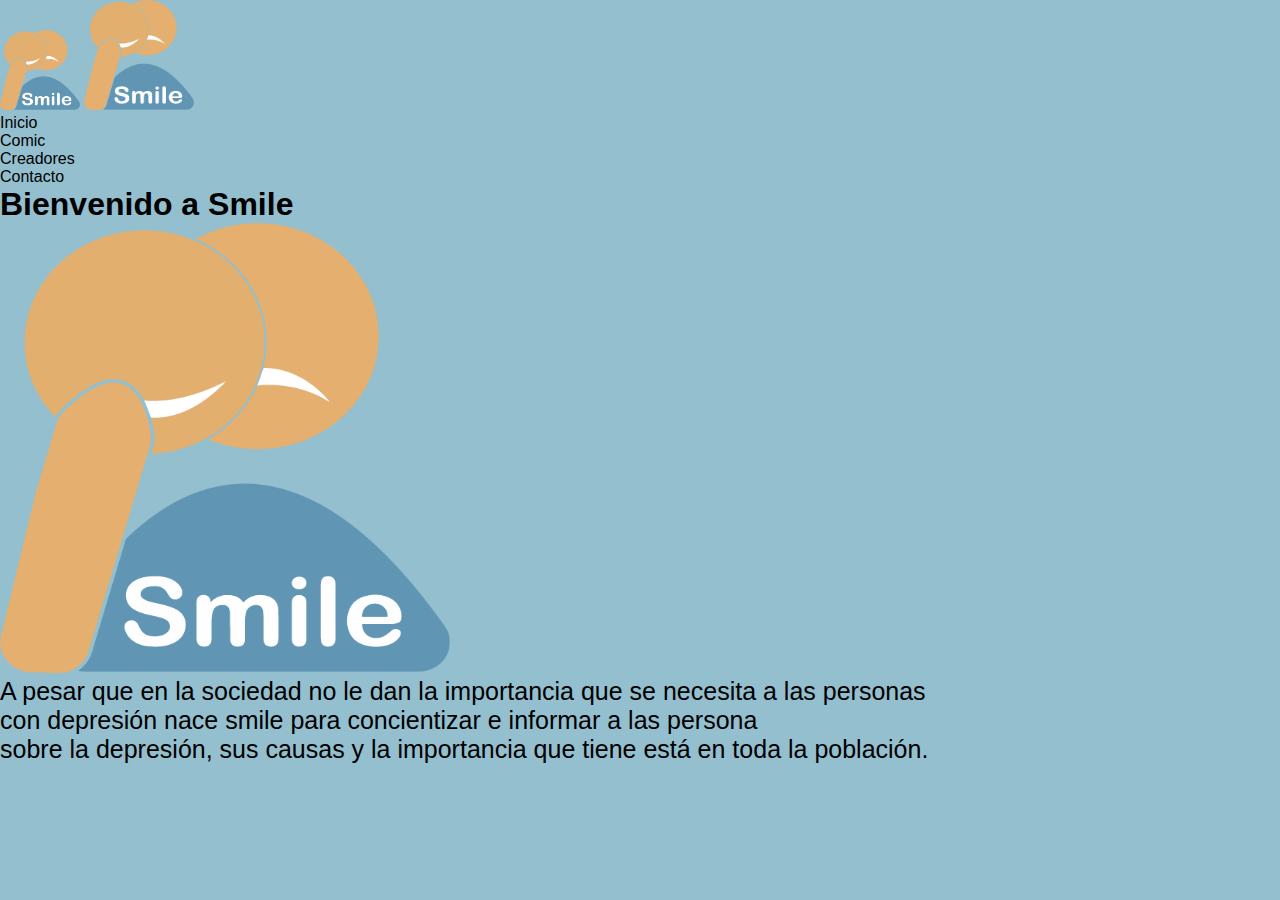
<file: index.html>
<!DOCTYPE html>
<html lang="en">

<head>
    <meta charset="UTF-8">
    <meta name="viewport" content="width=device-width, initial-scale=1.0">
    <link rel="stylesheet" href="Style.css">
    <link href="https://cdn.jsdelivr.net/npm/bootstrap@5.3.2/dist/css/bootstrap.min.css" rel="stylesheet"
        integrity="sha384-T3c6CoIi6uLrA9TneNEoa7RxnatzjcDSCmG1MXxSR1GAsXEV/Dwwykc2MPK8M2HN" crossorigin="anonymous">
    <title>Document</title>
</head>

<body class="ter">
    <header>
        <nav class="navbar navbar-expand-lg bg-body-tertiary">
            <div class="container-fluid">
                <img src="./img/Smile logo.png" alt="" style="width: 80px; height: 80px;">
                <a class="navbar-brand" href="#"></a>
                <img src="./img/Smile logo.png" alt="" style="width: 110px; height: 110px;" class="navbar-toggler"
                    data-bs-toggle="collapse" data-bs-target="#navbarSupportedContent"
                    aria-controls="navbarSupportedContent" aria-expanded="false" aria-label="Toggle navigation">
                <div class="collapse navbar-collapse display-6" id="navbarSupportedContent">
                    <ul class="navbar-nav mb-2 mb-lg-0 ms-auto ">
                        <li class="nav-item">
                            <a class="nav-link active me-5 " aria-current="page" href="#">Inicio</a>
                        </li>
                        <li class="nav-item">
                            <a class="nav-link me-5 " href="index2.html">Comic</a>
                        </li>
                        <li class="nav-item">
                            <a class="nav-link me-5" href="index3.html" aria-expanded="false">
                                Creadores
                            </a>
                        </li>
                        <li class="nav-item">
                            <a class="nav-link me-5" href="index5.html" aria-disabled="true">Contacto</a>
                        </li>
                    </ul>
                </div>
            </div>
        </nav>
    </header>
    <div class="container">
        <div class="row">
            <div class="col-sm-12 col-xl-12">
                <div class="welcome">
                    <div class="relle d-flex flex-column justify-content-center align-items-center my-5 py-5">
                        <h1 class="text-center text-light">Bienvenido a Smile</h1>
                        <img src="./img/Smile logo.png" alt="" class="img-fluid" style="width: 450px; height: 450px;">
                        <p style="font-size: 25px; " class="mt-5 text-center"> A pesar que en la
                            sociedad no le dan la importancia que se necesita a las personas <br> con depresión nace
                            smile para
                            concientizar e informar a las persona <br> sobre la depresión, sus causas y la importancia
                            que tiene está en
                            toda la población.</p>
                    </div>
                </div>
                <div id="alertacaja" class="muestra">
                    <div class="peque">
                        <h1 id="Nombrealerta" class="name"></h1>
                        <p id="alertainfo" class="info"></p>
                        <br>
                        <button class="boton" onclick="cerrar()">Cerrar</button>
                    </div>
                </div>
            </div>
        </div>
    </div>
    <script src="https://cdn.jsdelivr.net/npm/bootstrap@5.3.2/dist/js/bootstrap.bundle.min.js"
        integrity="sha384-C6RzsynM9kWDrMNeT87bh95OGNyZPhcTNXj1NW7RuBCsyN/o0jlpcV8Qyq46cDfL"
        crossorigin="anonymous"></script>
</body>
</html>
</file>
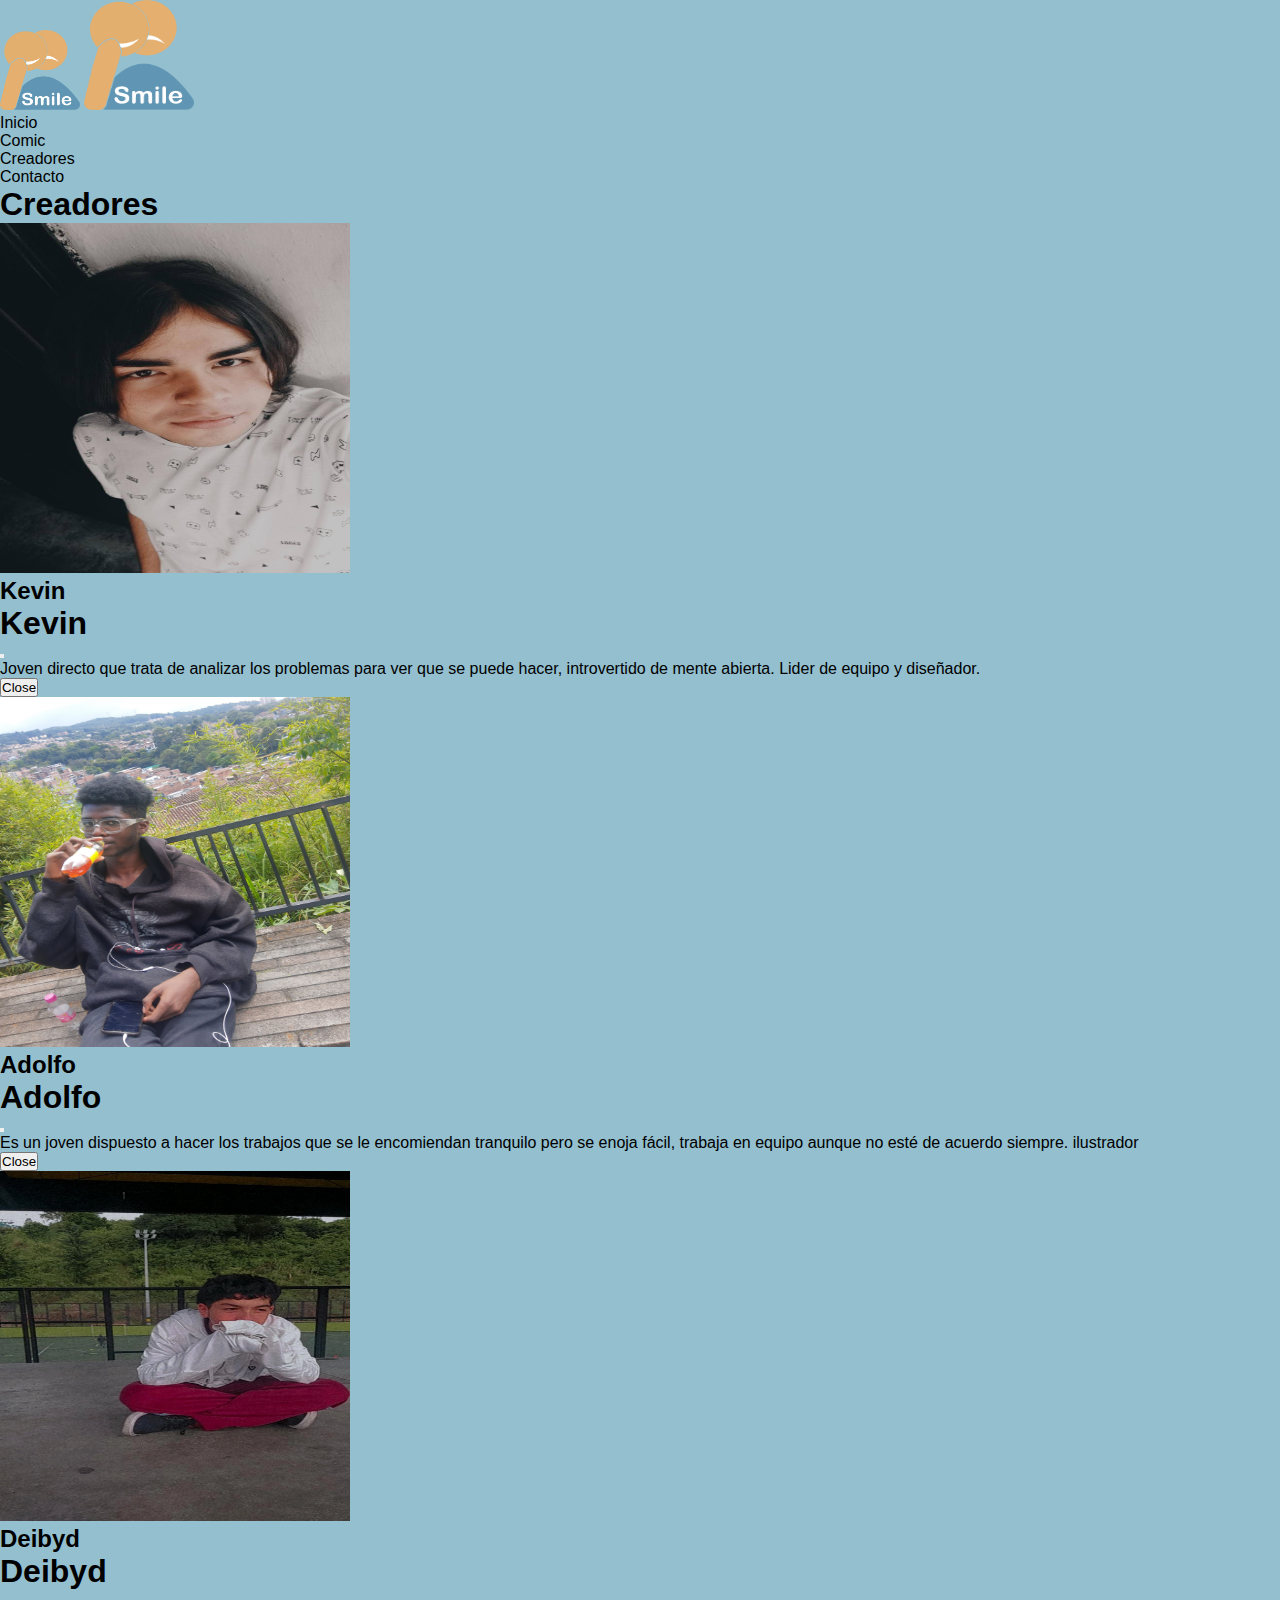
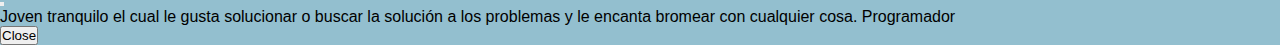
<file: index3.html>
<!DOCTYPE html>
<html lang="en">

<head>
    <meta charset="UTF-8">
    <meta name="viewport" content="width=device-width, initial-scale=1.0">
    <link rel="stylesheet" href="Style.css">
    <link href="https://cdn.jsdelivr.net/npm/bootstrap@5.3.2/dist/css/bootstrap.min.css" rel="stylesheet"
        integrity="sha384-T3c6CoIi6uLrA9TneNEoa7RxnatzjcDSCmG1MXxSR1GAsXEV/Dwwykc2MPK8M2HN" crossorigin="anonymous">
    <title>Document</title>
</head>

<body class="ter">
    <header>
        <nav class="navbar navbar-expand-lg bg-body-tertiary">
            <div class="container-fluid">
                <img src="./img/Smile logo.png" alt="" style="width: 80px; height: 80px;">
                <a class="navbar-brand" href="#"></a>
                <img src="./img/Smile logo.png" alt="" style="width: 110px; height: 110px;" class="navbar-toggler"
                    data-bs-toggle="collapse" data-bs-target="#navbarSupportedContent"
                    aria-controls="navbarSupportedContent" aria-expanded="false" aria-label="Toggle navigation">
                <div class="collapse navbar-collapse display-6" id="navbarSupportedContent">
                    <ul class="navbar-nav mb-2 mb-lg-0 ms-auto ">
                        <li class="nav-item">
                            <a class="nav-link active me-5 " aria-current="page" href="index.html">Inicio</a>
                        </li>
                        <li class="nav-item">
                            <a class="nav-link me-5 " href="index2.html">Comic</a>
                        </li>
                        <li class="nav-item">
                            <a class="nav-link me-5" href="#" role="button" data-bs-toggle="dropdown"
                                >
                                Creadores
                            </a>
                        </li>
                        <li class="nav-item">
                            <a class="nav-link me-5" href="index5.html" aria-disabled="true">Contacto</a>
                        </li>
                    </ul>
                </div>
            </div>
        </nav>
    </header>
    <div class="container">
        <div class="row">
            <h1 class="text-center py-5">Creadores</h1>
            <div class="col-sm-12 col-lg-4 my-5 py-5">
                <div class="text-center py-4">
                    <img src="./img/caco.jpg" alt="" style="height: 350px; width: 350px;" type="button"
                        class="rounded-5 btn btn-secondary shadow-lg img-fluid" data-bs-toggle="modal"
                        data-bs-target="#exampleModal">
                    <h2>Kevin</h2>
                    <div class="modal fade" id="exampleModal" tabindex="-1" aria-labelledby="exampleModalLabel"
                        aria-hidden="true">
                        <div class="modal-dialog ">
                            <div class="modal-content bg-secondary-subtle">
                                <div class="modal-header .text-light">
                                    <h1 class="modal-title fs-5" id="exampleModalLabel" style="color: rgb(0, 0, 0);">
                                        Kevin
                                    </h1>
                                    <button type="button" class="btn-close" data-bs-dismiss="modal"
                                        aria-label="Close"></button>
                                </div>
                                <div class="modal-body bg-body-secondary" style="color: rgb(0, 0, 0);">
                                    Joven directo que trata de analizar los problemas para ver que se puede hacer,
                                    introvertido de mente abierta.
                                    Lider de equipo y diseñador.
                                </div>
                                <div class="modal-footer">
                                    <button type="button" class="btn btn-secondary"
                                        data-bs-dismiss="modal">Close</button>
                                </div>
                            </div>
                        </div>
                    </div>
                </div>
            </div>
            <div class="col-sm-12 col-lg-4 my-5 py-5">
                <div class="text-center py-4">
                    <img src="./img/Nigga.jpg" type="button" class="rounded-5 btn btn-secondary img-fluid shadow-lg"
                        data-bs-toggle="modal" data-bs-target="#example" style="width: 350px; height: 350px;">
                    <h2>Adolfo</h2>


                    <!-- Modal -->
                    <div class="modal fade" id="example" tabindex="-1" aria-labelledby="exampleModalLabel"
                        aria-hidden="true">
                        <div class="modal-dialog">
                            <div class="modal-content bg-secondary-subtle">
                                <div class="modal-header">
                                    <h1 class="modal-title fs-5" id="exampleModalLabel" style="color: rgb(0, 0, 0);">
                                        Adolfo
                                    </h1>
                                    <button type="button" class="btn-close" data-bs-dismiss="modal"
                                        aria-label="Close"></button>
                                </div>
                                <div class="modal-body bg-body-secondary" style="color: rgb(0, 0, 0);">
                                    Es un joven dispuesto a hacer los trabajos que se le encomiendan tranquilo pero se
                                    enoja fácil, trabaja en equipo aunque no esté de acuerdo siempre.
                                    ilustrador
                                </div>
                                <div class="modal-footer">
                                    <button type="button" class="btn btn-secondary"
                                        data-bs-dismiss="modal">Close</button>
                                </div>
                            </div>
                        </div>
                    </div>
                </div>
            </div>
            <div class="col-sm-12 col-lg-4 my-5 py-5">
                <div class="text-center py-4">
                    <img src="./img/Peludo.jpg" type="button" class="rounded-5 btn btn-secondary img-fluid shadow-lg"
                        data-bs-toggle="modal" data-bs-target="#exampleD" style="width: 350px; height: 350px;">
                    <h2>Deibyd</h2>

                    <!-- Modal -->
                    <div class="modal fade" id="exampleD" tabindex="-1" aria-labelledby="exampleModalLabel"
                        aria-hidden="true">
                        <div class="modal-dialog">
                            <div class="modal-content bg-secondary-subtle">
                                <div class="modal-header">
                                    <h1 class="modal-title fs-5" id="exampleModalLabel" style="color: rgb(0, 0, 0);">
                                        Deibyd
                                    </h1>
                                    <button type="button" class="btn-close" data-bs-dismiss="modal"
                                        aria-label="Close"></button>
                                </div>
                                <div class="modal-body bg-body-secondary" style="color: rgb(0, 0, 0);">
                                    Joven tranquilo el cual le gusta solucionar o buscar la solución a los problemas y
                                    le encanta bromear con cualquier cosa.
                                    Programador
                                </div>
                                <div class="modal-footer">
                                    <button type="button" class="btn btn-secondary"
                                        data-bs-dismiss="modal">Close</button>
                                </div>
                            </div>
                        </div>
                    </div>
                </div>
            </div>
        </div>
    </div>
    <script src="https://cdn.jsdelivr.net/npm/bootstrap@5.3.2/dist/js/bootstrap.bundle.min.js"
        integrity="sha384-C6RzsynM9kWDrMNeT87bh95OGNyZPhcTNXj1NW7RuBCsyN/o0jlpcV8Qyq46cDfL"
        crossorigin="anonymous"></script>
</body>

</html>
</file>
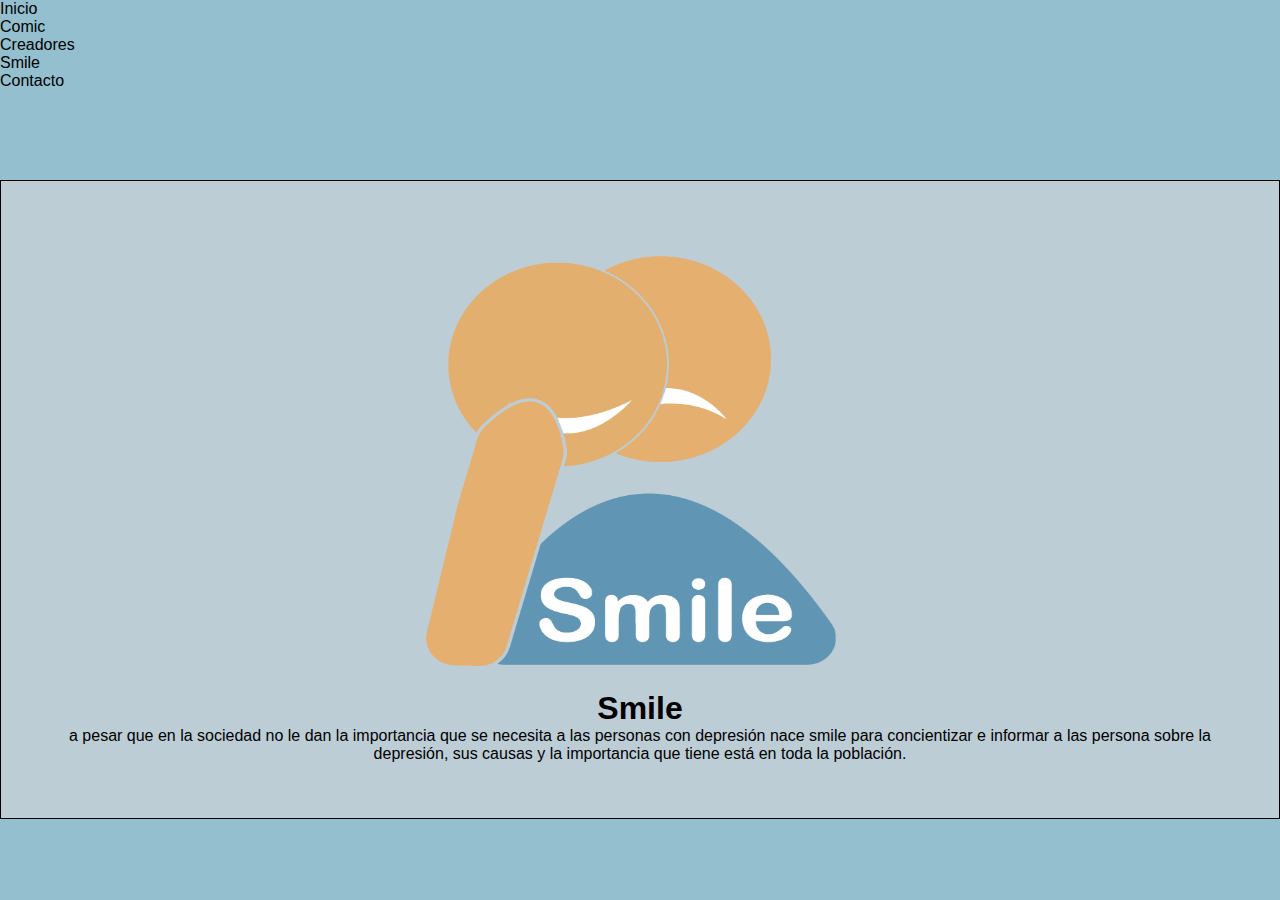
<file: index4.html>
<!DOCTYPE html>
<html lang="en">
<head>
    <meta charset="UTF-8">
    <meta name="viewport" content="width=device-width, initial-scale=1.0">
    <link rel="stylesheet" href="Style.css">
    <link href="https://cdn.jsdelivr.net/npm/bootstrap@5.3.2/dist/css/bootstrap.min.css" rel="stylesheet" integrity="sha384-T3c6CoIi6uLrA9TneNEoa7RxnatzjcDSCmG1MXxSR1GAsXEV/Dwwykc2MPK8M2HN" crossorigin="anonymous">
    <title>Document</title>
</head>
<body>
    <header>
        <nav>
            <ul>
                <li><a href="index.html">Inicio</li></a>
                <li><a href="index2.html">Comic</li></a>
                <li><a href="index3.html">Creadores</li></a>
                <li><a href="#">Smile</li></a>
                <li><a href="index5.html">Contacto</li></a>
                
            </ul>
            <img class="teoro" src="./img/Smile logo.png" alt="">
        </nav>
    </header>
    <div class="Teto">
        <div class="pre">
        <img class="der" src="./img/Smile logo.png" alt="">
        </div>
    <h1 class="Sml">Smile</h1>
    <p class="inf">a pesar que en la sociedad no le dan la importancia que se necesita a las personas con depresión nace smile para concientizar e informar a las persona sobre la depresión, sus causas y la importancia que tiene está en toda la población.</p>
    </div>
    <script src="https://cdn.jsdelivr.net/npm/bootstrap@5.3.2/dist/js/bootstrap.bundle.min.js" integrity="sha384-C6RzsynM9kWDrMNeT87bh95OGNyZPhcTNXj1NW7RuBCsyN/o0jlpcV8Qyq46cDfL" crossorigin="anonymous"></script>
</body>
<script src="./Refe.js"></script>
</html>
</file>
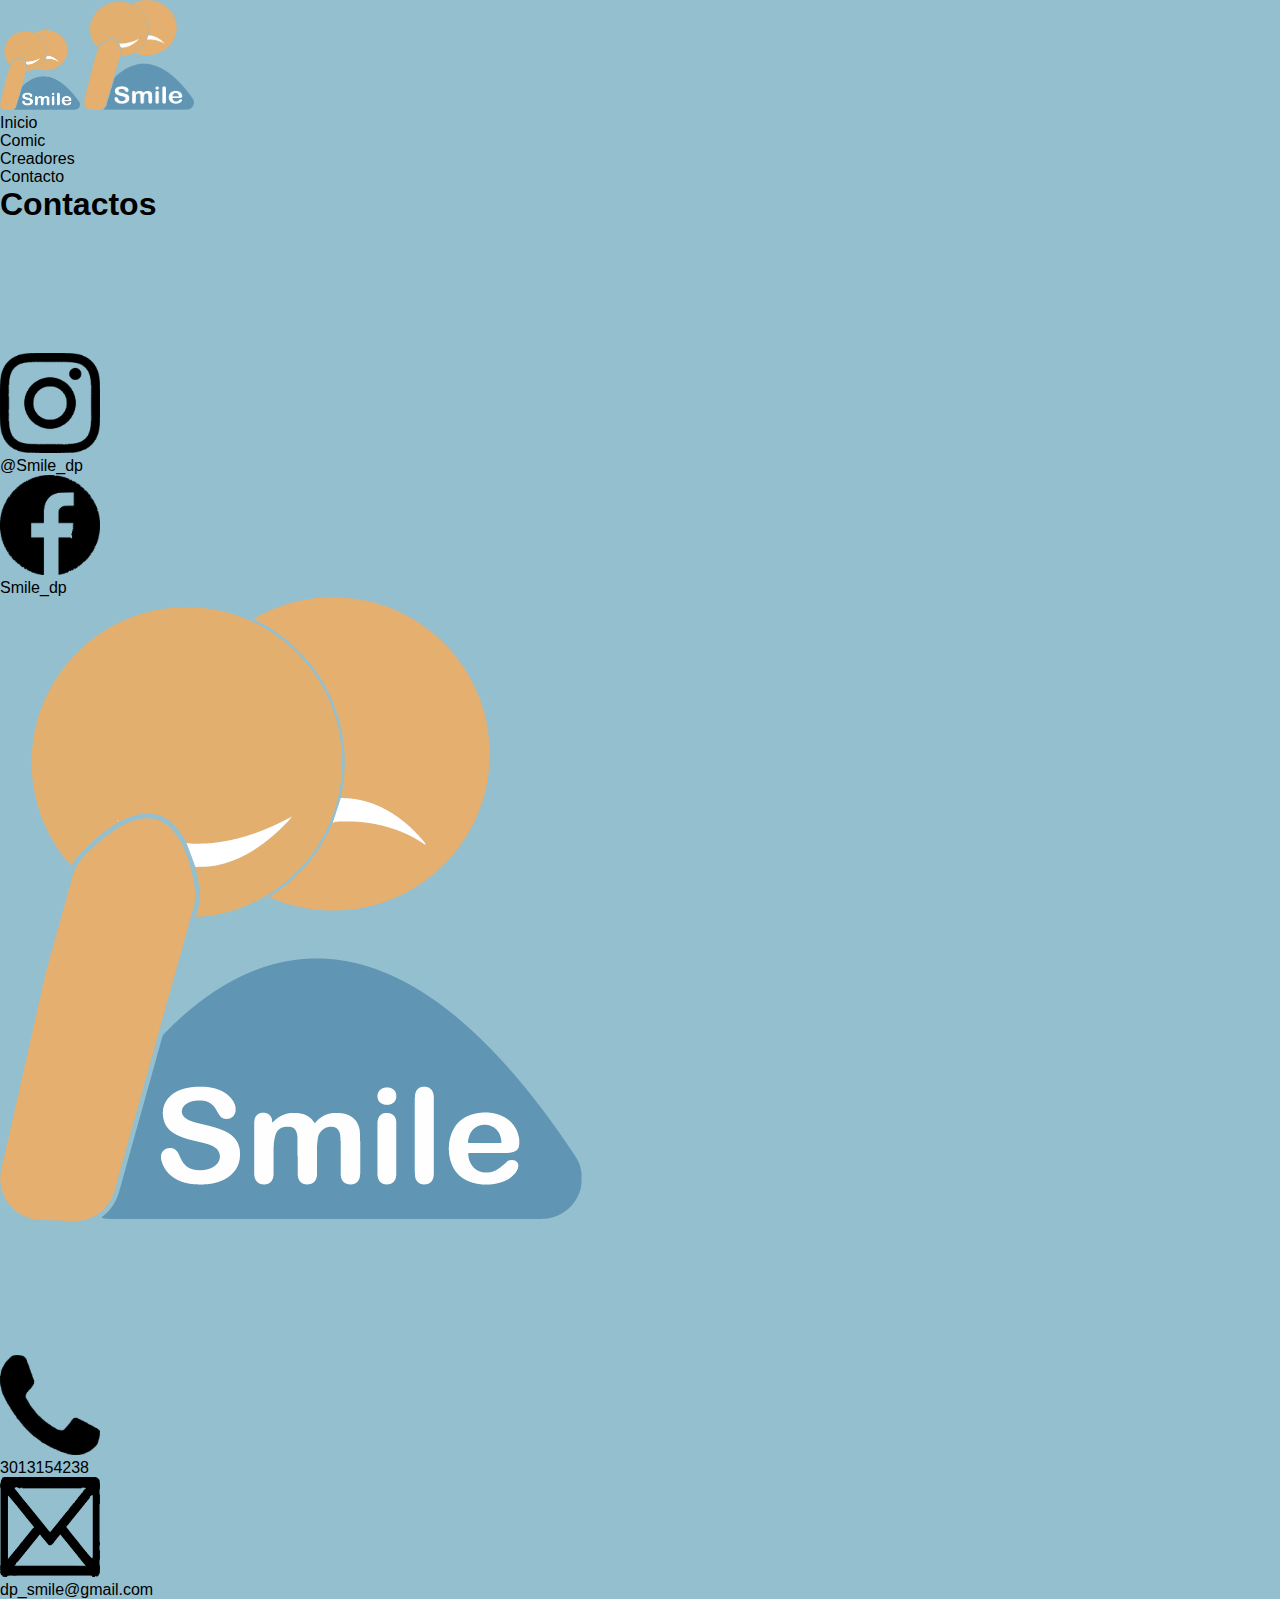
<file: index5.html>
<!DOCTYPE html>
<html lang="en">

<head>
    <meta charset="UTF-8">
    <meta name="viewport" content="width=device-width, initial-scale=1.0">
    <link rel="stylesheet" href="Style.css">
    <link href="https://cdn.jsdelivr.net/npm/bootstrap@5.3.2/dist/css/bootstrap.min.css" rel="stylesheet"
        integrity="sha384-T3c6CoIi6uLrA9TneNEoa7RxnatzjcDSCmG1MXxSR1GAsXEV/Dwwykc2MPK8M2HN" crossorigin="anonymous">
    <title>Document</title>
</head>

<body class="ter">
    <header>
        <nav class="navbar navbar-expand-lg bg-body-tertiary">
            <div class="container-fluid">
                <img src="./img/Smile logo.png" alt="" style="width: 80px; height: 80px;">
                <a class="navbar-brand" href="#"></a>
                <img src="./img/Smile logo.png" alt="" style="width: 110px; height: 110px;" class="navbar-toggler"
                    data-bs-toggle="collapse" data-bs-target="#navbarSupportedContent"
                    aria-controls="navbarSupportedContent" aria-expanded="false" aria-label="Toggle navigation">
                <div class="collapse navbar-collapse display-6" id="navbarSupportedContent">
                    <ul class="navbar-nav mb-2 mb-lg-0 ms-auto ">
                        <li class="nav-item">
                            <a class="nav-link active me-5 " aria-current="page" href="index.html">Inicio</a>
                        </li>
                        <li class="nav-item">
                            <a class="nav-link me-5 " href="index2.html">Comic</a>
                        </li>
                        <li class="nav-item">
                            <a class="nav-link me-5" href="index3.html" aria-expanded="false">
                                Creadores
                            </a>
                        </li>
                        <li class="nav-item">
                            <a class="nav-link me-5" href="#" aria-disabled="true">Contacto</a>
                        </li>
                    </ul>
                </div>
            </div>
        </nav>
    </header>
    <div class="container">
        <div class="row">
            <h1 class="display-1 text-center">Contactos</h1>
            <div class="col-sm-12 col-lg-3 my-5 text-center">
                <div class="">
                    <a href="https://www.instagram.com/deibydposada/?next=%2F" target="_blank"><img class="img-fluid"
                            src="./img/insta.png" alt="" style="width: 100px; height: 100px; margin-top: 130px;">
                        <p class="text-center">@Smile_dp</p>
                    </a>
                </div>


                <div class="">
                    <div class="">
                        <img class="mt-5" src="./img/face.png" alt="" style="width: 100px; height: 100px;">
                        <p class="">Smile_dp</p>
                    </div>
                </div>
            </div>
            <div class="col-sm-12 col-lg-6 text-center my-auto">
            <img src="./img/Smile logo.png" alt="" class="text-center w-50">
        </div>
            <div class="col-sm-12 col-lg-3 my-5 text-center ms-auto">

                <div class="">
                    <div class=""> 
                        <img class="" src="./img/wp.png" alt="" style="width: 100px; height: 100px; margin-top: 130px;">
                        <p class="">3013154238</p>
                    </div>
                </div>

                <div class="">
                    <div class="">
                        <img class="mt-5" src="./img/correo.png" alt="" style="width: 100px; height: 100px;">
                        <p class=""> dp_smile@gmail.com</p>
                    </div>
                </div>
            </div>
           
        </div>
    </div>
    <script src="https://cdn.jsdelivr.net/npm/bootstrap@5.3.2/dist/js/bootstrap.bundle.min.js"
        integrity="sha384-C6RzsynM9kWDrMNeT87bh95OGNyZPhcTNXj1NW7RuBCsyN/o0jlpcV8Qyq46cDfL"
        crossorigin="anonymous"></script>
</body>

</html>
</file>
<file: Style.css>
*{
    margin: 0;
    padding: 0;
    text-decoration: none;
    box-sizing: border-box;
    list-style: none;
    font-family: sans-serif;
}
.ter{
    background-color:#93BFCF;
}
body{
    background-color:#93BFCF;
}
.teoro{
    display: flex;
    width: 90px;
    height: 90px;
    padding: 10px;
    margin-left: -1850px;
   
}
.molest{
    width: 100px;
    height: 100px;
    margin-top: 40px;
    border: 3px solid rgb(0, 0, 0);
}
.camin{
    width: 100px;
    height: 100px;
    margin-top: 40px;
    border: 3px solid rgb(0, 0, 0);
}
.descu{
    width: 100px;
    height: 100px;
    margin-top: 40px;
    border: 3px solid rgb(0, 0, 0);
}
.sand{
    width: 100px;
    height: 100px;
    margin-top: 40px;
    border: 3px solid rgb(0, 0, 0);
}
.toc{
    width: 100px;
    height: 100px;
    margin-top: 40px;
    border: 3px solid rgb(0, 0, 0);
}
.abu{
    width: 100px;
    height: 100px;
    margin-top: 40px;
    border: 3px solid rgb(0, 0, 0);
}
.call{
    width: 100px;
    height: 100px;
    margin-top: 40px;
    border: 3px solid rgb(0, 0, 0);
}
.desp{
    width: 100px;
    height: 100px;
    margin-top: 40px;
    border: 3px solid rgb(0, 0, 0);
}
.farr{
    width: 100px;
    height: 100px;
    margin-top: 40px;
    border: 3px solid rgb(0, 0, 0);
}
.X{
    width: 100px;
    height: 100px;
    margin-top: 40px;
    border: 3px solid rgb(0, 0, 0);
}
.vid{
    width: 100px;
    height: 100px;
    margin-top: 40px;
    border: 3px solid rgb(0, 0, 0);
}
.fin{
    width: 100px;
    height: 100px;
    margin-top: 40px;
    border: 3px solid rgb(0, 0, 0);
}
.pher{
    width: 350px;
    height: 350px;

}
.Re{
    display: flex;
    flex-direction: column;
    background-color: #BDCDD6;
    padding: 30px;
    align-items: center;
    border-radius: 20px;
}
.Res{
    text-align: center;
}

.cambi{
    display: flex;
  margin-left: 300px;
  cursor: pointer;
  padding: 20px;
  gap: 5px;
  flex: 1;
}
.porta{
    display: flex;
    padding: 90px;
    gap: 30px;
}
.Creadores{
    width: 500px;
    height: 500px;
    cursor: pointer;
    border: 6px solid white;
}
.porta :hover{
    -webkit-transition: all .2s ease-in-out;
    -moz-transition: all .2s ease-in-out;
    -o-transition: all .2s ease-in-out;
    -ms-transition: all .2s ease-in-out;
    -webkit-transform: scale(1.2); 
    -moz-transform: scale(1.2);
    -o-transform: scale(1.2);
    transform: scale(1.2);
}
.muestra{
    display: none;
    position: fixed;
    top: 0;
    left: 0;
    width: 100%;
    height: 100%;
    background-color: rgba(128, 128, 128, 0.219);
    justify-content: center;
    align-items: center;
}
.cambi :hover{
    -webkit-transition: all .2s ease-in-out;
    -moz-transition: all .2s ease-in-out;
    -o-transition: all .2s ease-in-out;
    -ms-transition: all .2s ease-in-out;
    -webkit-transform: scale(1.2); 
    -moz-transform: scale(1.2);
    -o-transform: scale(1.2);
    transform: scale(1.2);
}
.peque{
    background-color: #EEE9DA;
    padding: 20px;
    border-radius: 40px;
    text-align: center;
}
.boton{
    background-color: rgb(0, 0, 0);
    color: white;
    border: none;
    padding: 5px 20px;
    border-radius: 10px;
    cursor: pointer;
    font-family: sans-serif;
}
.Teto{
    display: flex;
    flex-direction: column;
   border: 1px solid rgb(0, 0, 0);
    padding: 55px;
  background-color: #BDCDD6;
}
.Sml{
    text-align: center;
}
.inf{
    text-align: center;
}
.per{
    display: flex;
    align-items: center;
}
.der{
    flex-direction: column;
    align-items: center;
    width: 450px;
    height: 450px;
    padding: 20px;
    margin-left: 350px;
}
/* 
.figo{
    display: flex;
    flex-direction: column;
    padding: 200px;
}
.nesta{
    height: 100px;
    width: 100px;
}
.robi{
    padding: 20px;
    width: 450px;
    background-color: #BDCDD6;
}
.porto{
    text-align: center;
}
.deco{
    display: flex;
    flex-direction: column;
    padding: 30px ;
    align-items: end;
    margin-top: -180px;
}
.xavi{
    display: flex;
    flex-direction: column;
    padding: 10px 190px;
}
.CR{
    display: flex;
    flex-direction: column;
    padding: 30px ;
    align-items: end;
    margin-top: -180px;
} */
a{
    color: #000000;
}

/* .relle{
    cursor: pointer;
}
.relle :hover{
    -webkit-transition: all .2s ease-in-out;
    -moz-transition: all .2s ease-in-out;
    -o-transition: all .2s ease-in-out;
    -ms-transition: all .2s ease-in-out;
    -webkit-transform: scale(1.2); 
    -moz-transform: scale(1.2);
    -o-transform: scale(1.2);
    transform: scale(1.2);
} */
</file>
